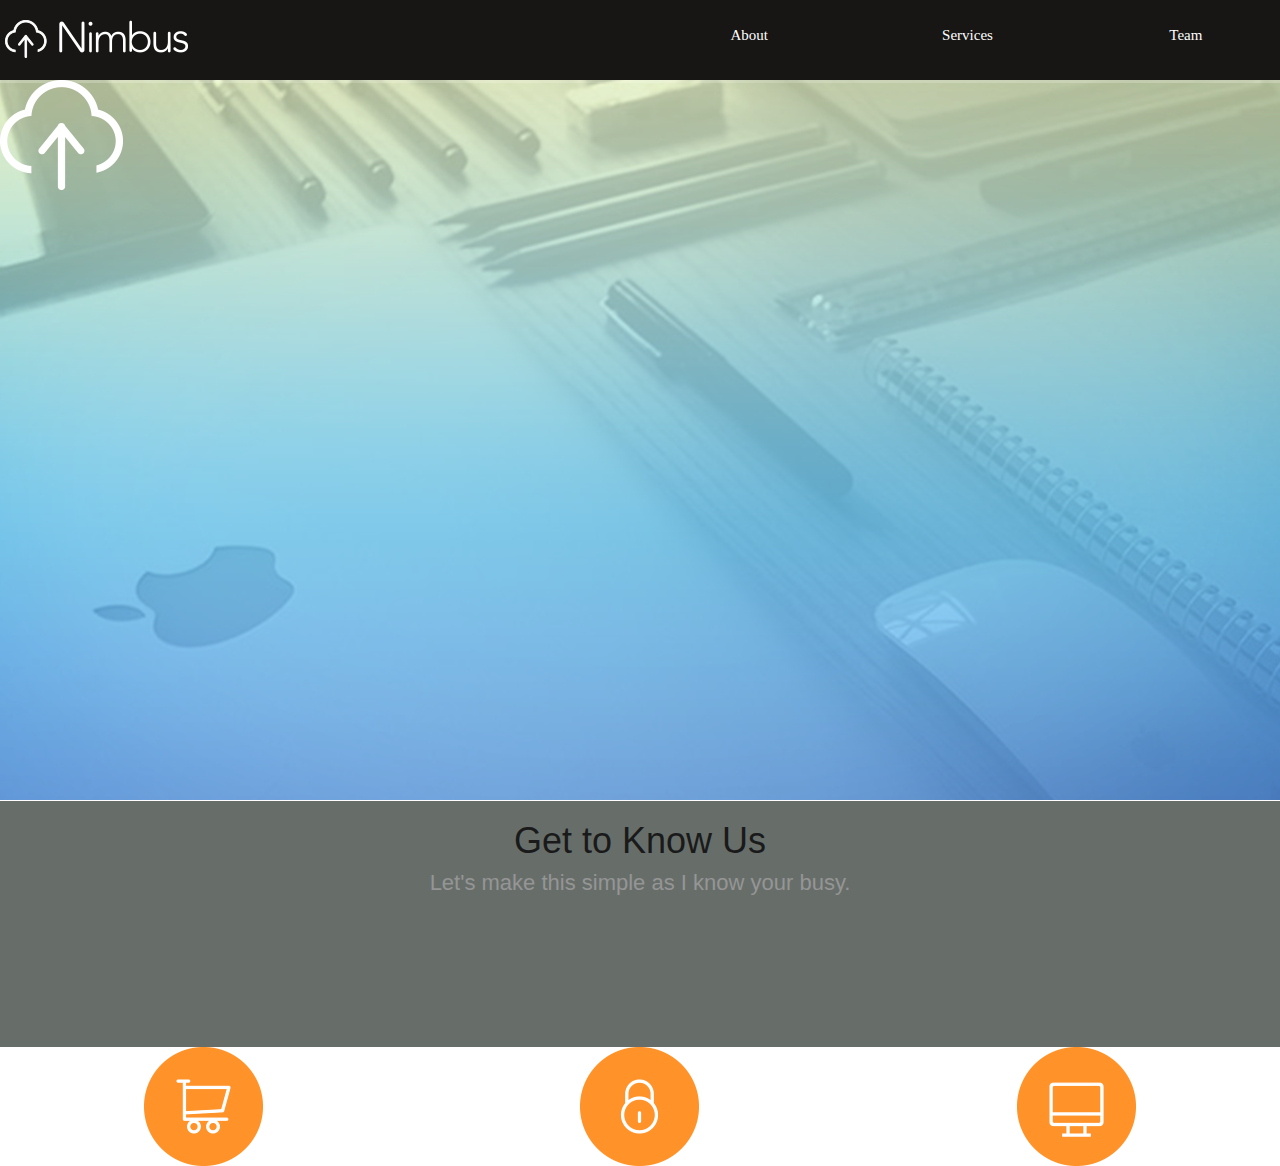
<file: Nimbus Version 2/index.html>
<!Doctype html>

<html>
<head>
	<title></title>
	<meta name="viewport" content="width=device-width, initial-scale=1">
	<title>Nimbus Project</title>
	<link rel="stylesheet" type="text/css" href="css/bootstrap.min.css">
	<link rel="stylesheet" type="text/css" href="css/styles.css">
</head>

<body>
		<div class="nav">
			<div class="row">
				<div class="col-md-6 col-sm-6 col-xs-6 image"><img src="img/nimbus-logo-white.png" class="img-responsive img-padding">
				</div>
			<section class="center-block">
				<div class="col-md-2 col-sm-2 col-xs-2 about">
					About
				</div>

				<div class="col-md-2 col-sm-2 col-xs-2 services">
					Services
				</div>

				<div class="col-md-2 col-sm-2 col-xs-2 team">
					Team
				</div>
				
			</section>

			</div>
			<section class="row">
				<div class="col-md-12 col-sm-12 col-xs-12 next_row back_image"><img src="img/nimbus-icon-white.png" class="icon_center">
				</div>
				

				<div class="col-md-12 col-sm-12 col-xs-12 ">
				</div>
			</section>


		<div class="row getToKnowUs">
		<div class="col-md-12 content">
		<h2 class="row header_center"> Get to Know Us</h2>
		<h6 class="row header_center2">Let's make this simple as I know your busy.</h6>
		</div>
	</div>
<!--Row # 1-->
	<div class="row icons">
		<div class="col-md-4 image1">
			<img src="img/icon2.png">
		</div>
<!--Row # 2-->
		<div class="col-md-4 image2">
			<img src="img/icon1.png">
		</div>
<!--Row #3-->
		<div class="col-md-4 image3">
			<img src="img/icon3.png">
		</div>
	</div>


				
			</div>
		</div>
	
	
	<script scr="js/jquery-1.11.3.min.js"></script>
	<script scr="js/bootstrap.min.js"></script>
</body>
</html>
</file>
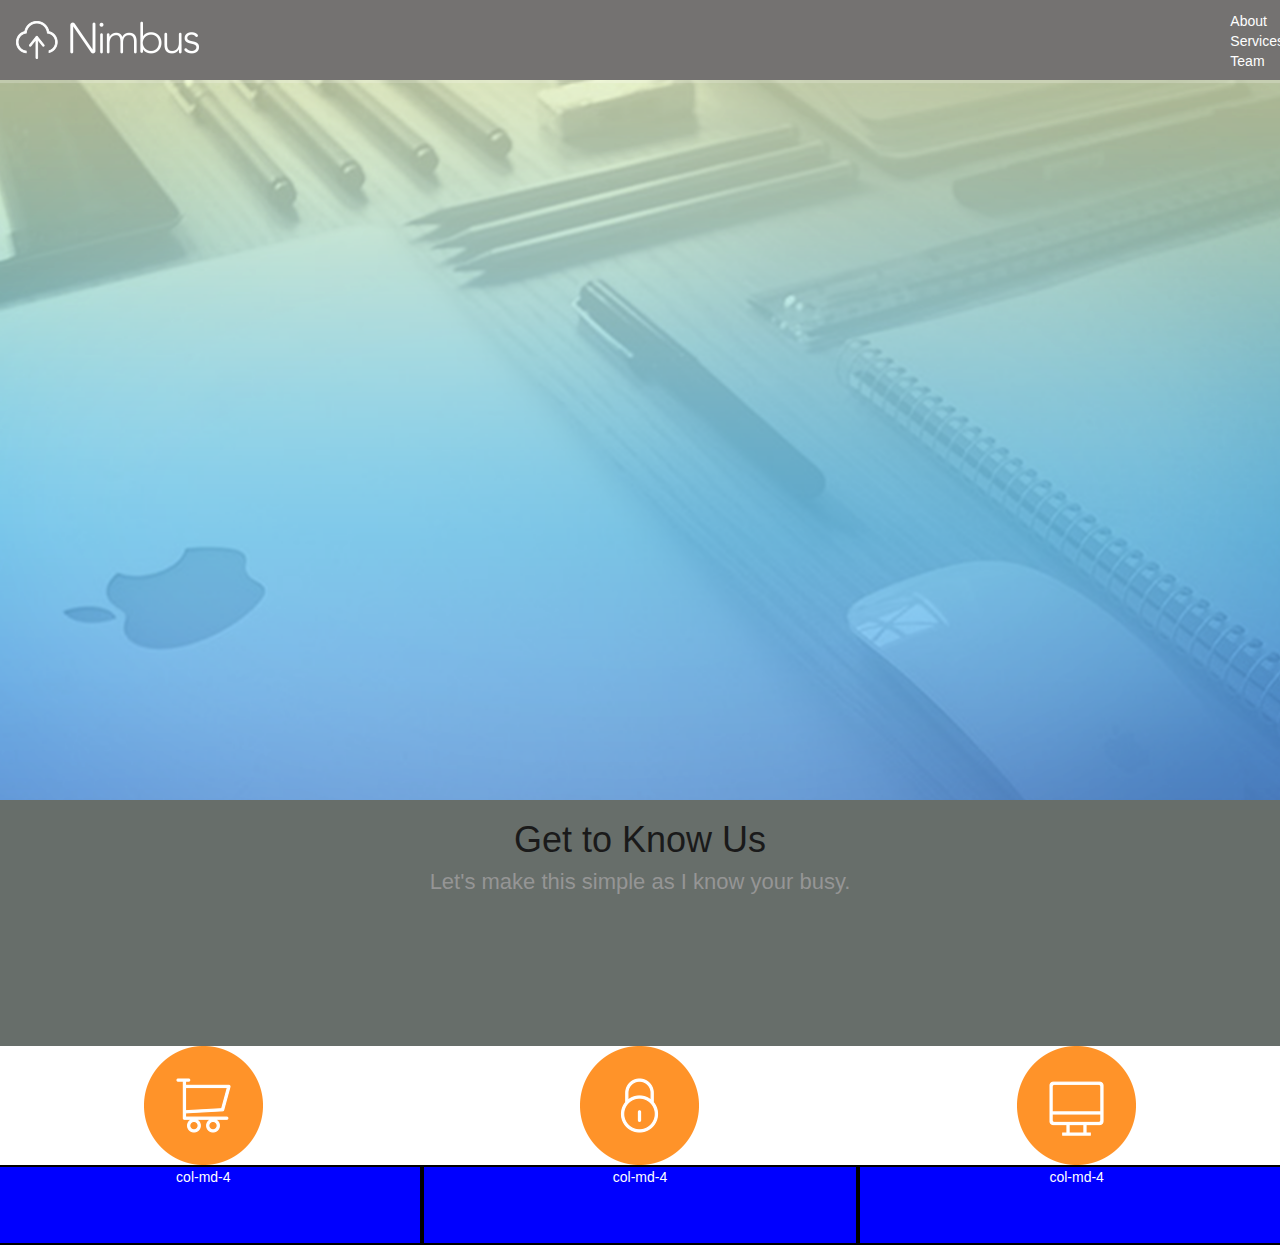
<file: Nimbus Project/Nimbus.html>
<!DOCTYPE html>
<html>
<head>
	<meta name="viewport" content="width=device-width, initial-scale=1">
	<title>Nimbus Project</title>
	<link rel="stylesheet" type="text/css" href="css/bootstrap.min.css">
	<link rel="stylesheet" type="text/css" href="css/styles.css">
</head>
<body>
	
		<div class="row header">
			<div class="col-md-12 navbar">
				<div class="About">About
					<div class="Services">Services
						<div class="Team">Team
						</div>
					</div>
				</div>
					
			<img class="header_image" src="img/nimbus-logo-white.png">
			</div>
		<div class="row">
			<div class="row back_image">
				<div class="col-md-12">
				</div>
			</div>
		</div>
	</div>
<!-- start of a new section(2). Container -->

	<div class="row getToKnowUs">
		<div class="col-md-12 content">
		<h2 class="row header_center">   Get to Know Us</h2>
		<h6 class="row header_center2">Let's make this simple as I know your busy.</h6>
		</div>
	</div>
<!--Row # 1-->
	<div class="row icons">
		<div class="col-md-4 image1">
			<img src="img/icon2.png">
		</div>
<!--Row # 2-->
		<div class="col-md-4 image2">
			<img src="img/icon1.png">
		</div>
<!--Row #3-->
		<div class="col-md-4 image3">
			<img src="img/icon3.png">
		</div>
	</div>


























<!--this is a row that will contain some images.
	
This is an example of nesting.
		<div class="row">

			<div class="col-md-6">
			.col-md-6 height 740px
			</div>

			<div class="col-md-6">
			.col-xs-6 height 740px
			</div>
		</div>-->

		<!--<div class="row">
			<div class="col-md-12">
				<div class="row">
					<div class="col-md-4">
						col-md-4
					</div>	
					<div class="col-md-8">
						col-md-8
					</div>
				</div>
			</div>
		</div>-->

		<div class="row footer">
			<div class="col-md-4">col-md-4</div>
			<div class="col-md-4">col-md-4</div>
			<div class="col-md-4">col-md-4</div>
		</div>
	
	
	<script scr="js/jquery-1.11.3.min.js"></script>
	<script scr="js/bootstrap.min.js"></script>
</body>
</html>
</file>
<file: Nimbus Version 2/css/styles.css>
.image{
		height: 80px;
		background-color: #181614;
		color:white;
		padding:20px;
	}
	.about,.services,.team{
		height: 80px;
		background-color: #181614;
		color: #FFFFFF;
		text-align: center;
		padding:25px;
		font-size: 15px;
		font-family: open sans extrabold;
	}

	}
	.img-padding{
		padding:5px;
		margin:10px;
		width:auto;

	}
	.back_image{
		background-image: url('../img/hero-photo.png');
		height:720px;
	}
	.center-block{
		display: block;
		margin-left: auto;
		margin-right: auto;
	}
	.icon_center{
		text-align: center;
	}

	.content{
		background-color: #676E6A;
		height:246px;
	}/*This is the values for the background
	and height of the row*/	

	.header_center2,h2{
		text-align: center;
		font-size: 36px;
		color:#1A1A1A;
	}

	.header_center2,h6{
		text-align: center;
		font-size: 22px;
		color: #959595;
	}
	.icons{
		text-align: center;
	}
</file>
<file: Nimbus Project/css/styles.css>
body html{
	margin: 0px;
	height:100%;

	}
.navbar {
	height:80px;
	background-color: #181614;
	opacity: 0.6;
	padding: 10px 10px 10px 10px;
	box-sizing: borderbox;
	margin-bottom: 0;
	}

.About{
	color:white;
	float:right;
	display: inline-block;
	}

.back_image .col-md-12{
	background: url('../img/hero-photo.png');
	background-size: cover;
	height: 720px;
	}

.header_image{
	margin-top: 10px;
	margin-left: 20px;
	margin-right: 10px;
	margin-bottom: 10px;
	}
/*.col-md-4{
	height:80px;
	background-color: yellow;
	color:black;
	text-align: center;
	border:2px solid black;*/
	}

.col-md-8{
	height:80px;
	background-color: grey;
	color:black;
	text-align: center;
	border:2px solid black;
	}

.footer .col-md-4{
	height:80px;
	background-color: blue;
	color:white;
	text-align: center;
	border:2px solid black;
	}

	/*Section 2*/

	

	.content{
		background-color: #676E6A;
		height:246px;
	}/*This is the values for the background
	and height of the row*/	

	.header_center2,h2{
		text-align: center;
		font-size: 36px;
		color:#1A1A1A;
	}

	.header_center2,h6{
		text-align: center;
		font-size: 22px;
		color: #959595;
	}

	
	

	

	

	

	.icons{
		text-align: center;
	}
</file>
